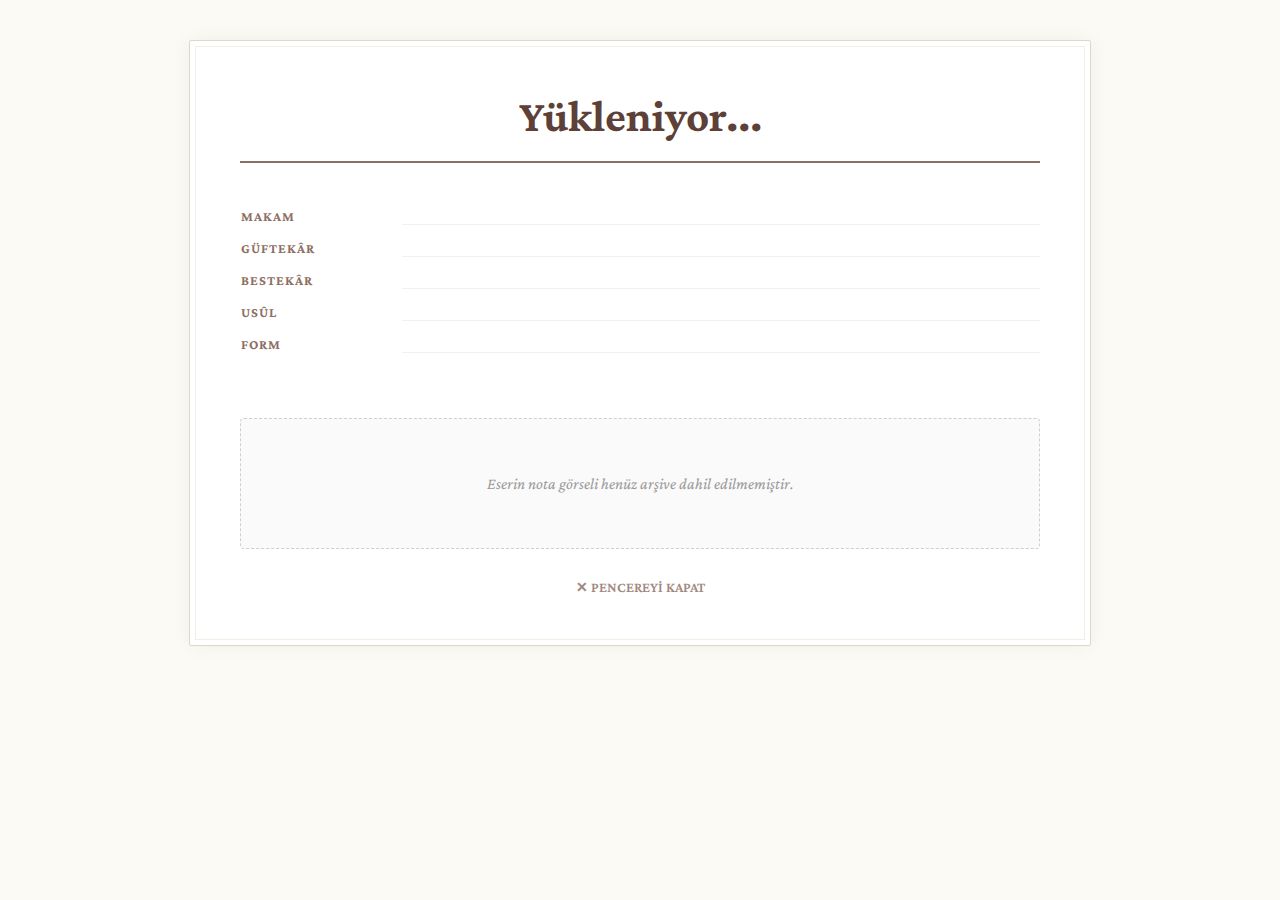
<file: detay.html>
<!DOCTYPE html>
<html lang="tr">
<head>
    <meta charset="UTF-8">
    <title>Eser Detayı | Defter-i Mûsikî</title>
    <link href="https://fonts.googleapis.com/css2?family=Crimson+Pro:wght@400;600;700&display=swap" rel="stylesheet">
    <style>
        body { font-family: 'Crimson Pro', serif; background-color: #fcfaf5; color: #3e2723; margin: 0; padding: 40px; display: flex; justify-content: center; }
        .kart { max-width: 800px; width: 100%; background: white; padding: 50px; border-radius: 2px; box-shadow: 0 0 20px rgba(0,0,0,0.05); border: 1px solid #e0d7c6; position: relative; }
        
        /* Sayfa Süsü */
        .kart::after { content: ""; position: absolute; top: 5px; left: 5px; right: 5px; bottom: 5px; border: 1px solid #f2eee6; pointer-events: none; }

        h1 { font-size: 2.8rem; color: #5d4037; text-align: center; border-bottom: 2px solid #8d6e63; padding-bottom: 20px; margin-top: 0; }
        
        .kunya-tablo { width: 100%; margin-top: 30px; border-spacing: 0 15px; }
        .etiket { width: 160px; font-weight: 700; color: #8d6e63; text-transform: uppercase; font-size: 0.85rem; letter-spacing: 1px; }
        .deger { font-size: 1.4rem; border-bottom: 1px solid #f4f1ea; padding-bottom: 5px; }

        .nota-bolumu { margin-top: 50px; padding: 40px; background: #fafafa; border: 1px dashed #d7ccc8; text-align: center; border-radius: 4px; }
        .kapat-link { display: block; text-align: center; margin-top: 30px; color: #a1887f; text-decoration: none; font-weight: 600; font-size: 0.9rem; }
        .kapat-link:hover { color: #5d4037; }
    </style>
</head>
<body>

<div class="kart">
    <h1 id="eser-adi">Yükleniyor...</h1>
    
    <table class="kunya-tablo">
        <tr><td class="etiket">Makam</td><td class="deger" id="makam"></td></tr>
        <tr><td class="etiket">Güftekâr</td><td class="deger" id="gufte"></td></tr>
        <tr><td class="etiket">Bestekâr</td><td class="deger" id="bestekar"></td></tr>
        <tr><td class="etiket">Usûl</td><td class="deger" id="usul"></td></tr>
        <tr><td class="etiket">Form</td><td class="deger" id="form"></td></tr>
    </table>

    <div class="nota-bolumu" id="nota-alani">
        <p style="font-style: italic; color: #999;">Eserin nota görseli henüz arşive dahil edilmemiştir.</p>
    </div>

    <a href="javascript:window.close();" class="kapat-link">✕ PENCEREYİ KAPAT</a>
</div>

<script src="data.js"></script>
<script>
    // URL'deki ID'yi yakala (?id=5 gibi)
    const urlParams = new URLSearchParams(window.location.search);
    const id = parseInt(urlParams.get('id'));

    // data.js içinden bu ID'ye sahip eseri bul
    const eser = eserler.find(e => e.id === id);

    if (eser) {
        document.title = eser.eser + " | Detay";
        document.getElementById('eser-adi').innerText = eser.eser;
        document.getElementById('makam').innerText = eser.makam;
        document.getElementById('gufte').innerText = eser.güfte || "Belirsiz";
        document.getElementById('bestekar').innerText = eser.bestekâr;
        document.getElementById('usul').innerText = eser.usul;
        document.getElementById('form').innerText = eser.form;
    } else {
        document.body.innerHTML = "<h1>Eser bulunamadı.</h1>";
    }
</script>

</body>
</html>
</file>
